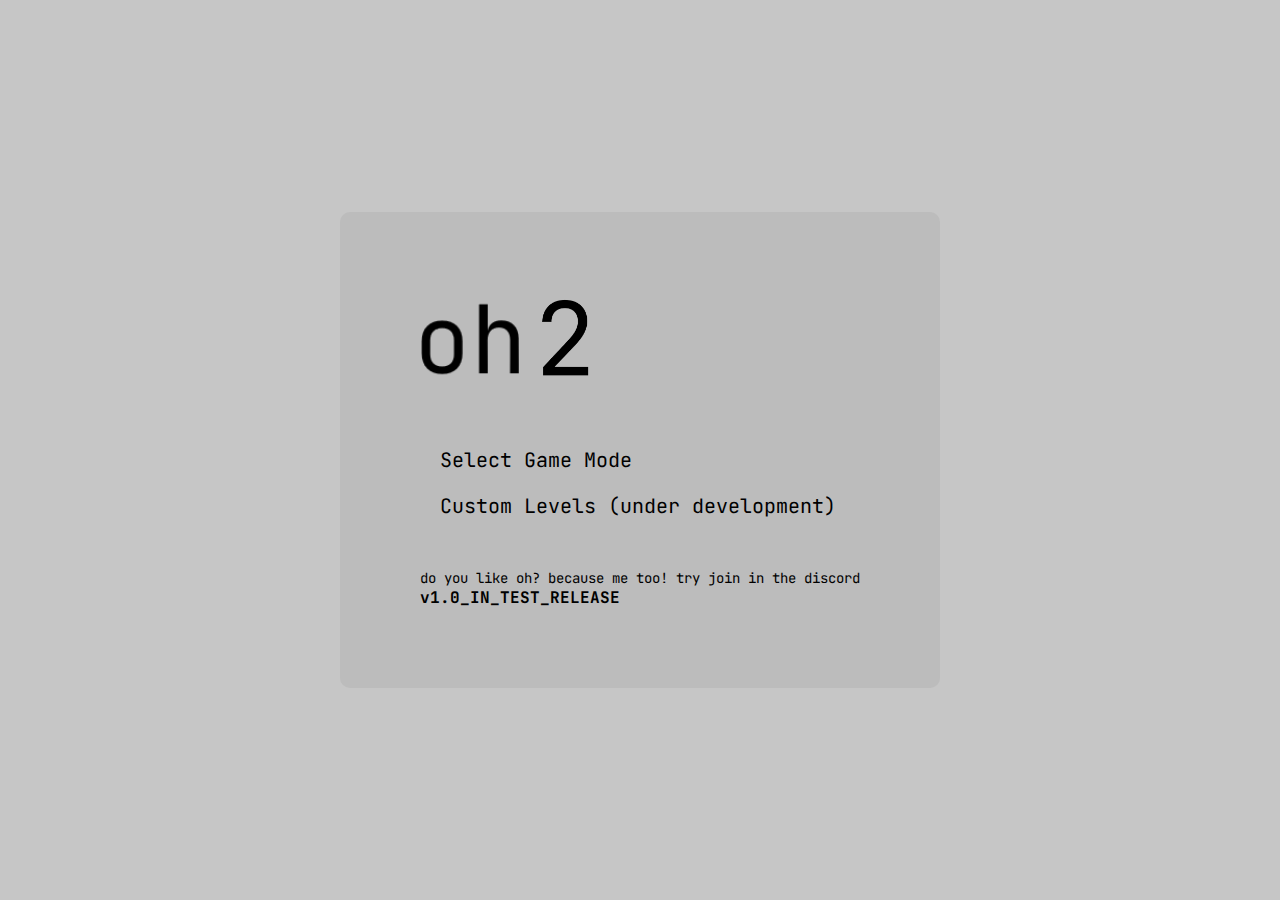
<file: index.html>
<!DOCTYPE html>
<html lang="en">
  <head>
    <meta charset="UTF-8" />
    <meta name="viewport" content="width=device-width, initial-scale=1.0" />
    <title>oh...</title>
    <link rel="stylesheet" href="assets/main/style.css" />
    <link rel="preconnect" href="https://fonts.googleapis.com" />
    <link rel="preconnect" href="https://fonts.gstatic.com" crossorigin />
    <link
      href="https://fonts.googleapis.com/css2?family=JetBrains+Mono:ital,wght@0,100..800;1,100..800&display=swap"
      rel="stylesheet"
    />
  </head>
  <body>
    <div class="container">
      <div class="logo">
        <img src="assets/main/icon.png" alt="Logo" />
        <img src="assets/main/icon2.png" alt="Logo" style="width: 70px; height: auto; position: relative; top: -10px;" />
      </div>
      <nav class="menu" aria-label="Main Navigation">
        <ul>
          <li><a href="game/select.html">Select Game Mode</a></li>
          <li><a href="#" onclick="customLevels()">Custom Levels (under development)</a></li>
        </ul>
      </nav>
      <div class="footer">
        <p>
          do you like oh? because me too! try join in the
          <a href="https://discord.gg/P5TVYcVNSZ">discord </a>
        </p>
      </div>
      <div class="version">
        <p style="font-weight: bold">v1.0_IN_TEST_RELEASE</p>
      </div>
    </div>

    <script src="assets/main/script.js"></script>
  </body>
</html>
</file>
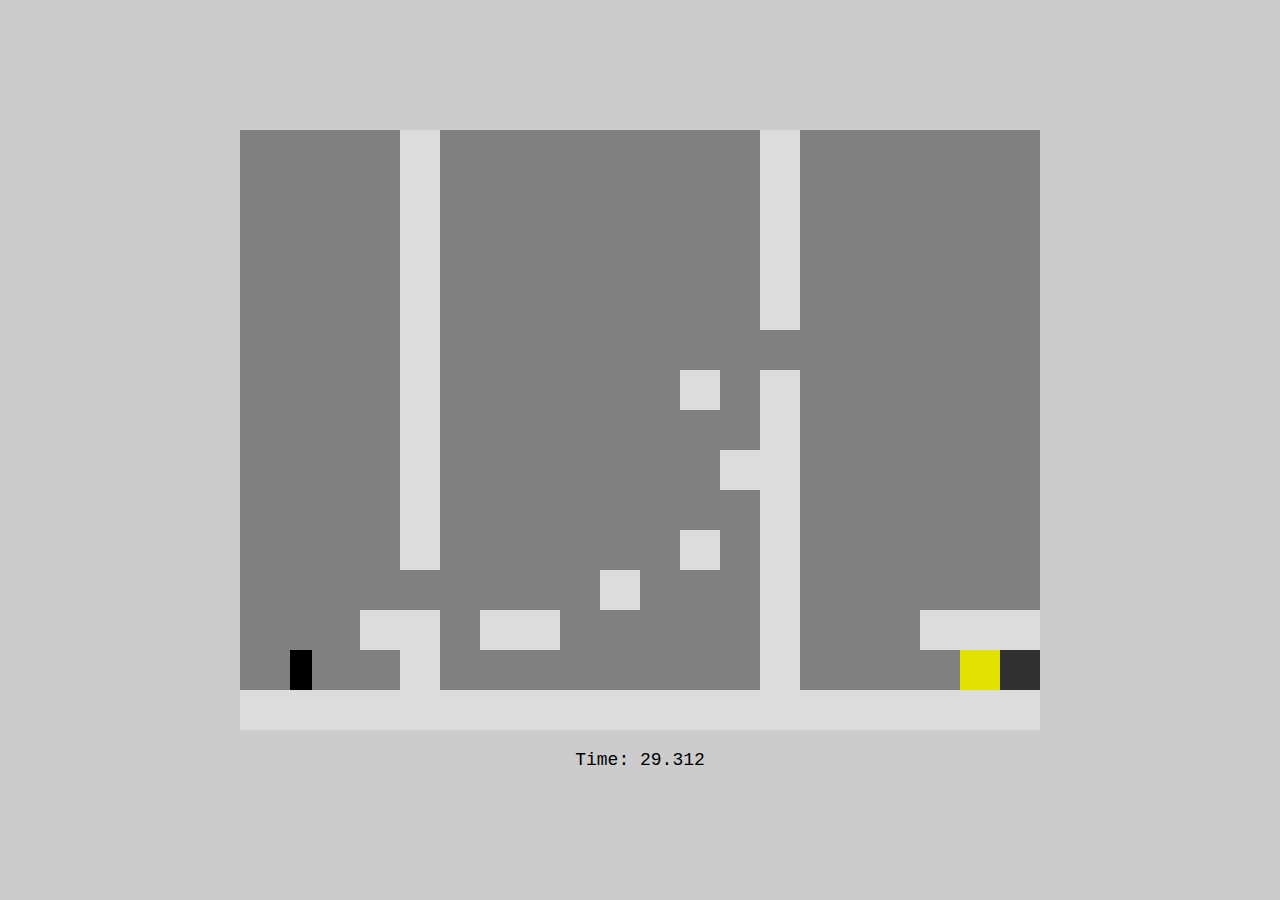
<file: game/classic/index.html>
<!DOCTYPE html>
<html lang="en">
<head>
    <meta charset="UTF-8">
    <meta name="viewport" content="width=device-width, initial-scale=1.0">
    <title>oh...</title>
    <link rel="stylesheet" href="style.css">
    <link rel="preconnect" href="https://fonts.googleapis.com" />
    <link rel="preconnect" href="https://fonts.gstatic.com" crossorigin />
    <link
      href="https://fonts.googleapis.com/css2?family=JetBrains+Mono:ital,wght@0,100..800;1,100..800&display=swap"
      rel="stylesheet"
    />
</head>
<body>
    <div class="game-container">
        <canvas id="gameCanvas" width="800" height="600"></canvas>
        <div class="game-info">
            <p>Time: <span id="time">90.000</span></p>
            <p id="paused">Paused: press 'p' to pause, 'q' to quit</p>
        </div>
    </div>

    <script src="script.js"></script>
</body>
</html>
</file>
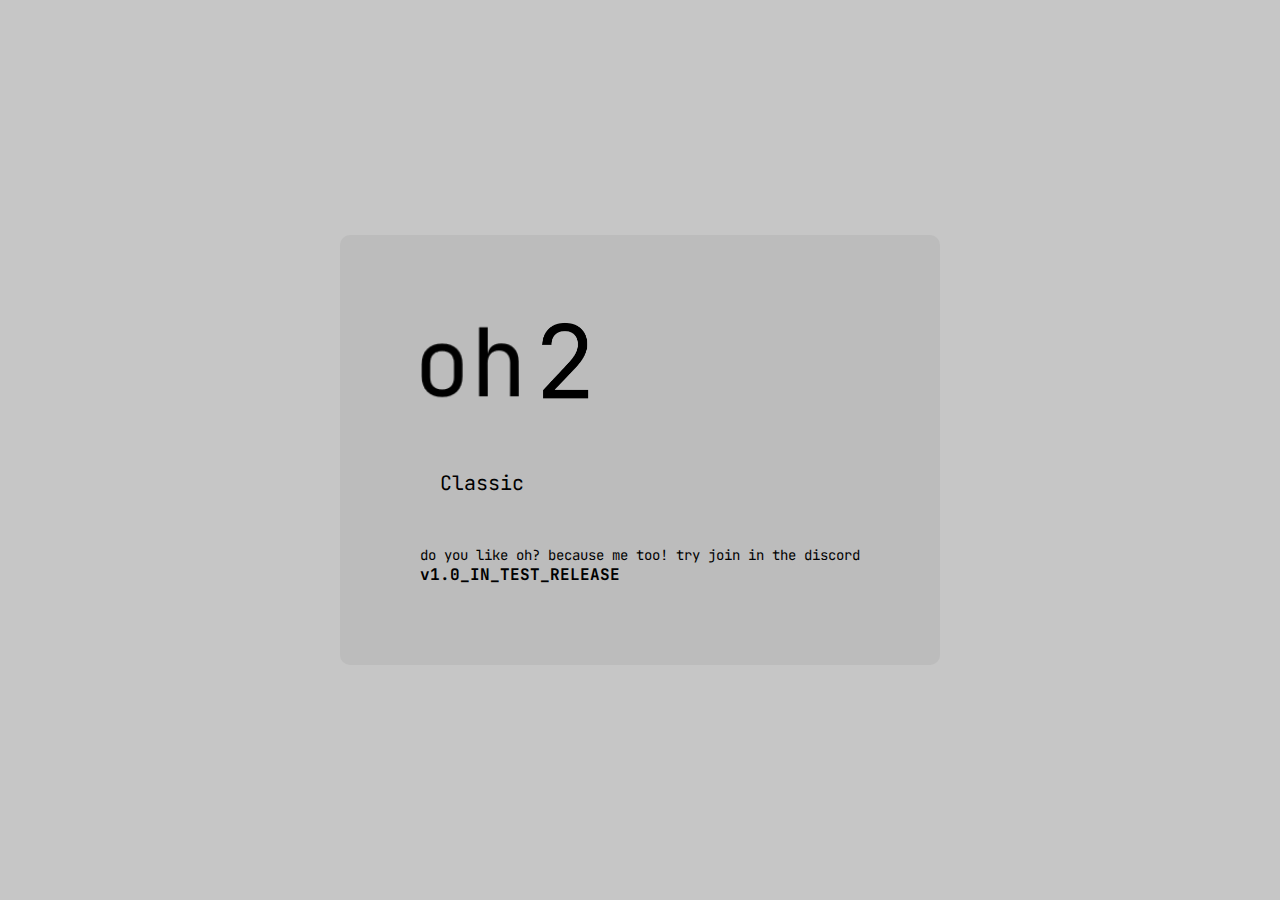
<file: game/select.html>
<!DOCTYPE html>
<html lang="en">
  <head>
    <meta charset="UTF-8" />
    <meta name="viewport" content="width=device-width, initial-scale=1.0" />
    <title>oh...</title>
    <link rel="stylesheet" href="assets/style.css" />
    <link rel="preconnect" href="https://fonts.googleapis.com" />
    <link rel="preconnect" href="https://fonts.gstatic.com" crossorigin />
    <link
      href="https://fonts.googleapis.com/css2?family=JetBrains+Mono:ital,wght@0,100..800;1,100..800&display=swap"
      rel="stylesheet"
    />
  </head>
  <body>
    <div class="container">
      <div class="logo">
        <img src="assets/icon.png" alt="Logo" />
        <img src="assets/icon2.png" alt="Logo" style="width: 70px; height: auto; position: relative; top: -10px;" />
      </div>
      <nav class="menu" aria-label="Main Navigation">
        <ul>
          <li><a href="#" onclick="classic()">Classic</a></li>
        </ul>
      </nav>
      <div class="footer">
        <p>
          do you like oh? because me too! try join in the
          <a href="https://discord.gg/P5TVYcVNSZ">discord </a>
        </p>
      </div>
      <div class="version">
        <p style="font-weight: bold">v1.0_IN_TEST_RELEASE</p>
      </div>
    </div>

    <script src="assets/script.js"></script>
  </body>
</html>
</file>
<file: assets/main/style.css>
/* Global Styles */
* {
    margin: 0;
    padding: 0;
    box-sizing: border-box;
}

body {
    font-family: 'JetBrains Mono', monospace;
    background-color: #c6c6c6;
    display: flex;
    justify-content: center;
    align-items: center;
    height: 100vh;
    transition: background-color 0.5s ease;
}

.container {
    text-align: left;
    max-width: 600px;
    padding: 80px;
    background-color: #bcbcbc;
    border-radius: 10px;
}

.logo img {
    width: 100px;
    height: auto;
    margin-bottom: 30px;
    animation: fadeIn 1s ease-in-out;
}

.menu {
    margin-left: 20px;
}

.menu ul {
    list-style-type: none;
}

.menu ul li {
    margin: 20px 0;
}

.menu ul li a {
    text-decoration: none;
    font-size: 20px;
    color: #000000;
    transition: color 0.3s, transform 0.3s;
}

.menu ul li a:hover {
    color: #ffffff;
    transform: translateX(10px);
}

.footer {
    margin-top: 50px;
    font-size: 14px;
    text-align: left;
}

.footer a {
    color: #000000;
    text-decoration: none;
}

.footer a:hover {
    color: #ffffff;
}

@keyframes fadeIn {
    from {
        opacity: 0;
        transform: translateY(-10px);
    }
    to {
        opacity: 1;
        transform: translateY(0);
    }
}

/* Responsive Design */
@media (max-width: 768px) {
    .container {
        padding: 15px;
    }

    .menu ul li a {
        font-size: 18px;
    }
}
</file>
<file: game/classic/style.css>
* {
    margin: 0;
    padding: 0;
    box-sizing: border-box;
}

body {
    font-family: 'Courier New', Courier, monospace;
    display: flex;
    justify-content: center;
    align-items: center;
    height: 100vh;
    background-color: #ccc; /* Cor de fundo similar à imagem do nível */
}

.game-container {
    position: relative;
    text-align: center;
}

@keyframes shake {
    0% { transform: translate(0); }
    25% { transform: translate(-50px, 0px); }
    50% { transform: translate(50px, 0px); }
    75% { transform: translate(-50px, 0px); }
    100% { transform: translate(0); }
}

.shake {
    animation: shake 0.5s ease;
}


canvas {
    background-color: #808080; /* Fundo do canvas combinando com a área do jogo */
    display: block;
    margin: 0 auto;
    border: none; /* Remover a borda do canvas */
}

.game-info {
    margin-top: 20px;
}

#paused {
    display: none;
    font-size: 14px;
    margin-top: 10px;
}

p {
    font-size: 18px;
    color: black;
}
</file>
<file: game/assets/style.css>
/* Global Styles */
* {
    margin: 0;
    padding: 0;
    box-sizing: border-box;
}

body {
    font-family: 'JetBrains Mono', monospace;
    background-color: #c6c6c6;
    display: flex;
    justify-content: center;
    align-items: center;
    height: 100vh;
    transition: background-color 0.5s ease;
}

.container {
    text-align: left;
    max-width: 600px;
    padding: 80px;
    background-color: #bcbcbc;
    border-radius: 10px;
}

.logo img {
    width: 100px;
    height: auto;
    margin-bottom: 30px;
    animation: fadeIn 1s ease-in-out;
}

.menu {
    margin-left: 20px;
}

.menu ul {
    list-style-type: none;
}

.menu ul li {
    margin: 20px 0;
}

.menu ul li a {
    text-decoration: none;
    font-size: 20px;
    color: #000000;
    transition: color 0.3s, transform 0.3s;
}

.menu ul li a:hover {
    color: #ffffff;
    transform: translateX(10px);
}

.footer {
    margin-top: 50px;
    font-size: 14px;
    text-align: left;
}

.footer a {
    color: #000000;
    text-decoration: none;
}

.footer a:hover {
    color: #ffffff;
}

@keyframes fadeIn {
    from {
        opacity: 0;
        transform: translateY(-10px);
    }
    to {
        opacity: 1;
        transform: translateY(0);
    }
}

/* Responsive Design */
@media (max-width: 768px) {
    .container {
        padding: 15px;
    }

    .menu ul li a {
        font-size: 18px;
    }
}
</file>
